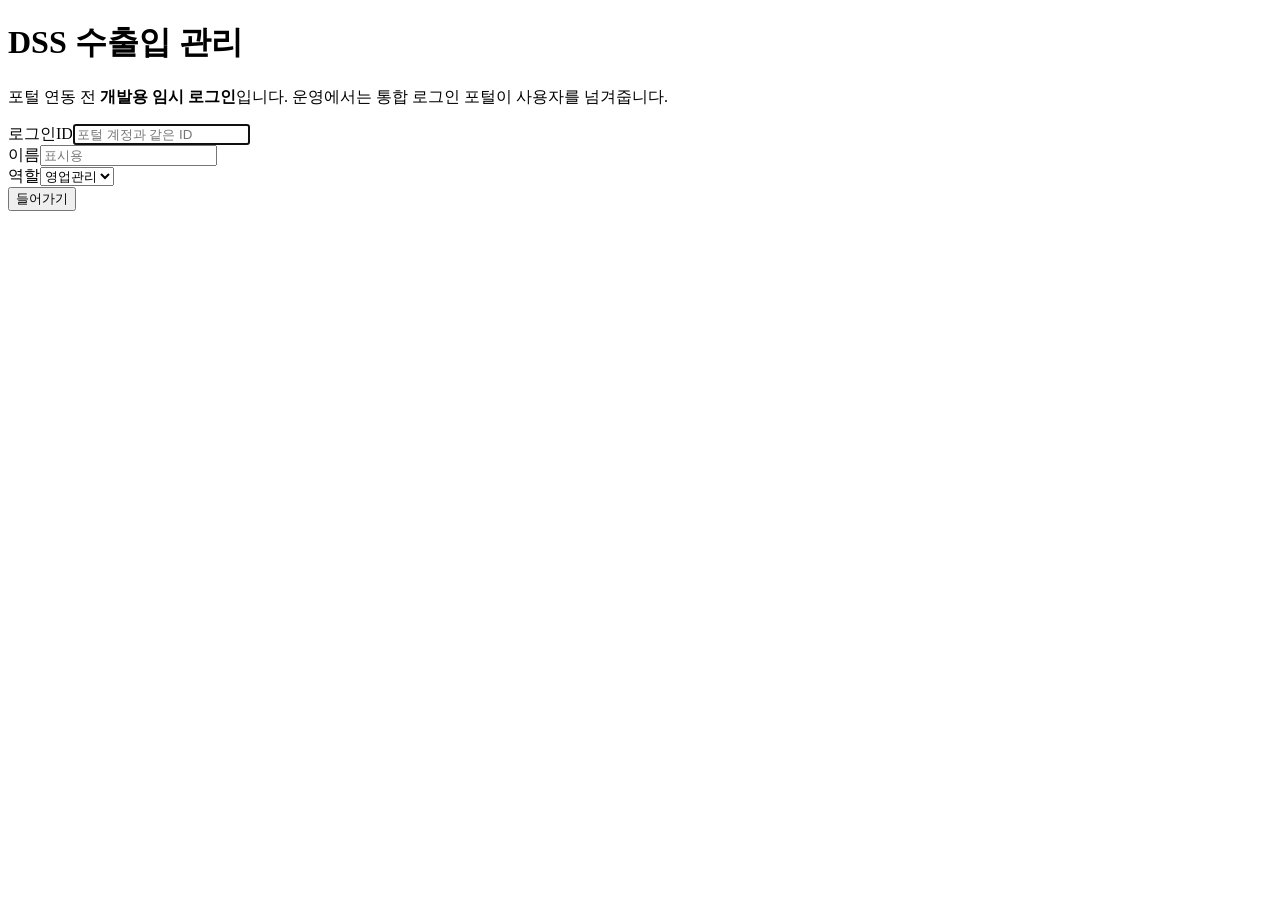
<file: 수출입관리웹/src/main/resources/templates/dev-login.html>
<!DOCTYPE html>
<html lang="ko" xmlns:th="http://www.thymeleaf.org">
<head th:replace="~{layout :: head('임시 로그인')}"></head>
<body class="login-body">
  <form method="post" action="/dev-login" class="login-box panel">
    <h1>DSS 수출입 관리</h1>
    <p class="muted">포털 연동 전 <b>개발용 임시 로그인</b>입니다. 운영에서는 통합 로그인 포털이 사용자를 넘겨줍니다.</p>
    <input type="hidden" name="next" th:value="${next}">
    <div class="fields">
      <div class="row"><label>로그인ID</label><input name="user" class="inp" required autofocus placeholder="포털 계정과 같은 ID"></div>
      <div class="row"><label>이름</label><input name="name" class="inp" placeholder="표시용"></div>
      <div class="row"><label>역할</label><select name="role" class="inp">
        <option>영업관리</option><option>수리팀</option><option>회계팀</option><option>관리자</option><option>대표</option><option value="조회">조회만</option></select></div>
    </div>
    <div class="nav-row"><span class="spacer"></span><button class="btn primary">들어가기</button></div>
  </form>
</body>
</html>
</file>
